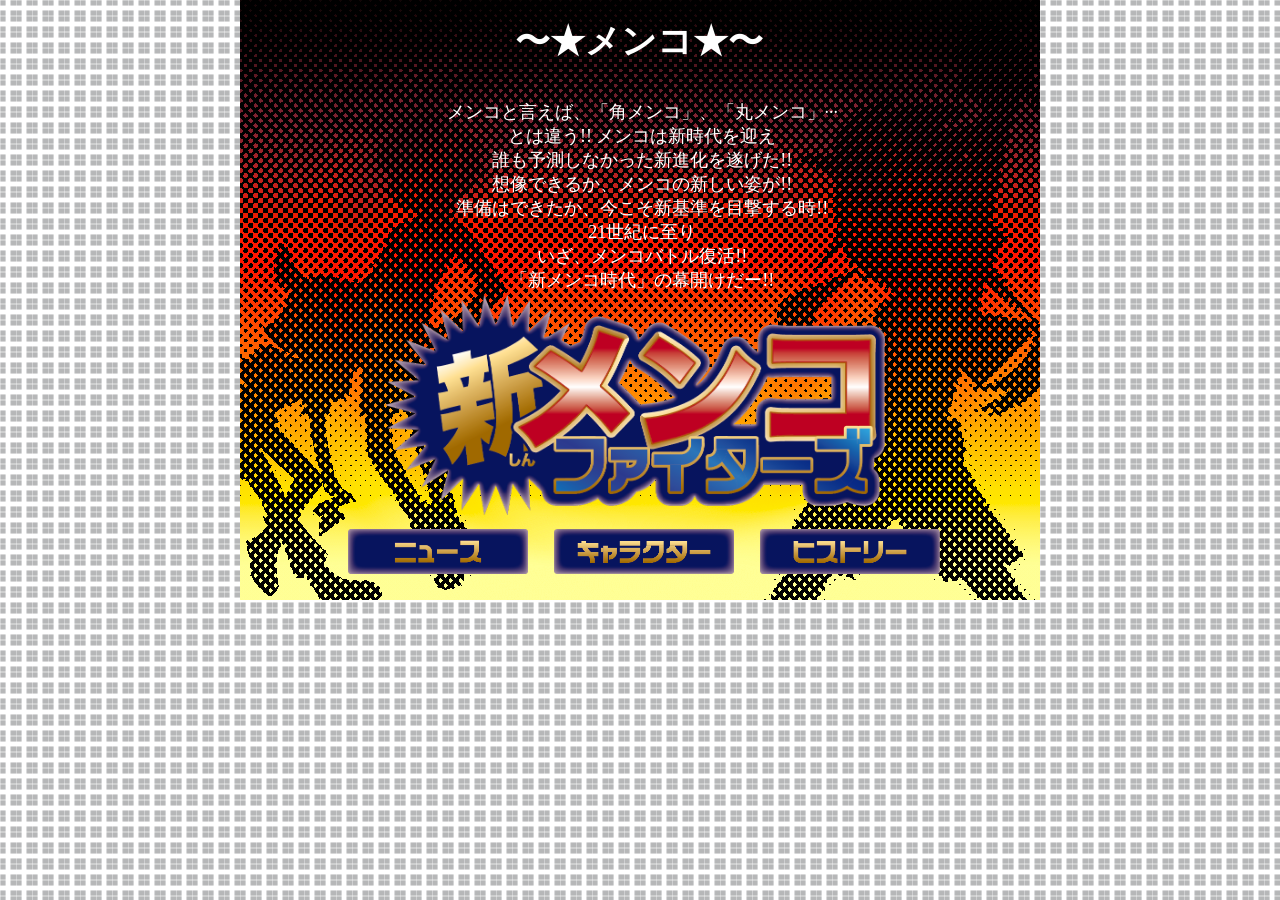
<file: index.html>
<!DOCTYPE html>
<html lang="ja">
<head>
  <meta charset="UTF-8">
  <meta http-equiv="X-UA-Compatible" content="IE=edge">
  <meta name="viewport" content="width=device-width, initial-scale=1.0">
  <title>新メンコファイターズ</title>
  <style>
    body {
     margin: 0;
     padding: 0;
     background-image: url("H.png");
     background-repeat: repeat;
     background-size: 16px 16px;
     overflow-y: scroll;
    }

    div {
      margin: 0px; 
    }

    #background-image {
      background: url("B.jpg") no-repeat center; 
      background-size: cover; 
      width: 800px; 
      height: 600px; 
      margin: 0 auto; 
      position: relative; 
    }

    .absolute-text {
      position: absolute;
      color: rgba(255, 255, 255, 0.8);
    }

    #frontground-image {
      text-align: center; 
      position: relative; 
    }
     
    #frontground-image img {
      position: absolute; 
      top: 10px; 
      left: calc(50% - 160px); 
      pointer-events: none; 
    cursor: default;
    }

    .test1 {
      font-family: "Hiragino Sans", "ヒラギノ角ゴシック";
      font-weight: 400;
      color: white;
      
    }

    .test2 {
      font-family: "Hiragino Sans", "ヒラギノ角ゴシック";
      font-weight: bold;
      color: white;
    }

    .gnb_wrap a {
      color: rgb(5, 0, 165);
      text-decoration: none;
      margin: 0 10px;
    }
    
  </style>
</head>

<body style="text-align: center;">

  <div id="background-image">
    
    <p class="test2 absolute-text" style="font-size: 35px; bottom: 500px; right: 277px;">
      〜★メンコ★〜<br>
    </p>

    <p class="test1 absolute-text" style="font-size: 18px; bottom: 290px; right: 202px;">
     メンコと言えば、「角メンコ」、「丸メンコ」···<br>
     とは違う!! メンコは新時代を迎え<br>
     誰も予測しなかった新進化を遂げた!!<br>
     想像できるか、メンコの新しい姿が!!<br>
     準備はできたか、今こそ新基準を目撃する時!!<br>
     21世紀に至り<br>
     いざ、メンコバトル復活!!<br>
     「新メンコ時代」の幕開けだー!!
</p>

    <div id="frontground-image">
      <img src="ROGO.png" alt="Frontground Image" 
      width="500" height="220" style="margin-top: 285px; margin-left: -95px;">
    </div>
      
    
    <nav class="gnb_wrap">
      <ul class="wrap" style="margin: 0; padding: 0; list-style: none;">
        <li class="test2 absolute-text" style="font-size: 25px; bottom: 20px; right: 90px;">
          <a href="SMF_sub1.html"><img src="btnN.png" alt="ニュース" width="180" height="45"
            onmouseover="this.src='btnN2.png'" 
            onmouseout="this.src='btnN.png'"></a>
          <a href="SMF_sub2.html"><img src="btnC.png" alt="キャラクター" width="180" height="45" 
            onmouseover="this.src='btnC2.png'" 
            onmouseout="this.src='btnC.png'"></a>
          <a href="SMF_sub3.html"><img src="btnH.png" alt="ヒストリー" width="180" height="45" 
            onmouseover="this.src='btnH2.png'" 
            onmouseout="this.src='btnH.png'"></a>
        </li>
      </ul>
    </nav>

    </div>
    
</body>
</html>
</file>
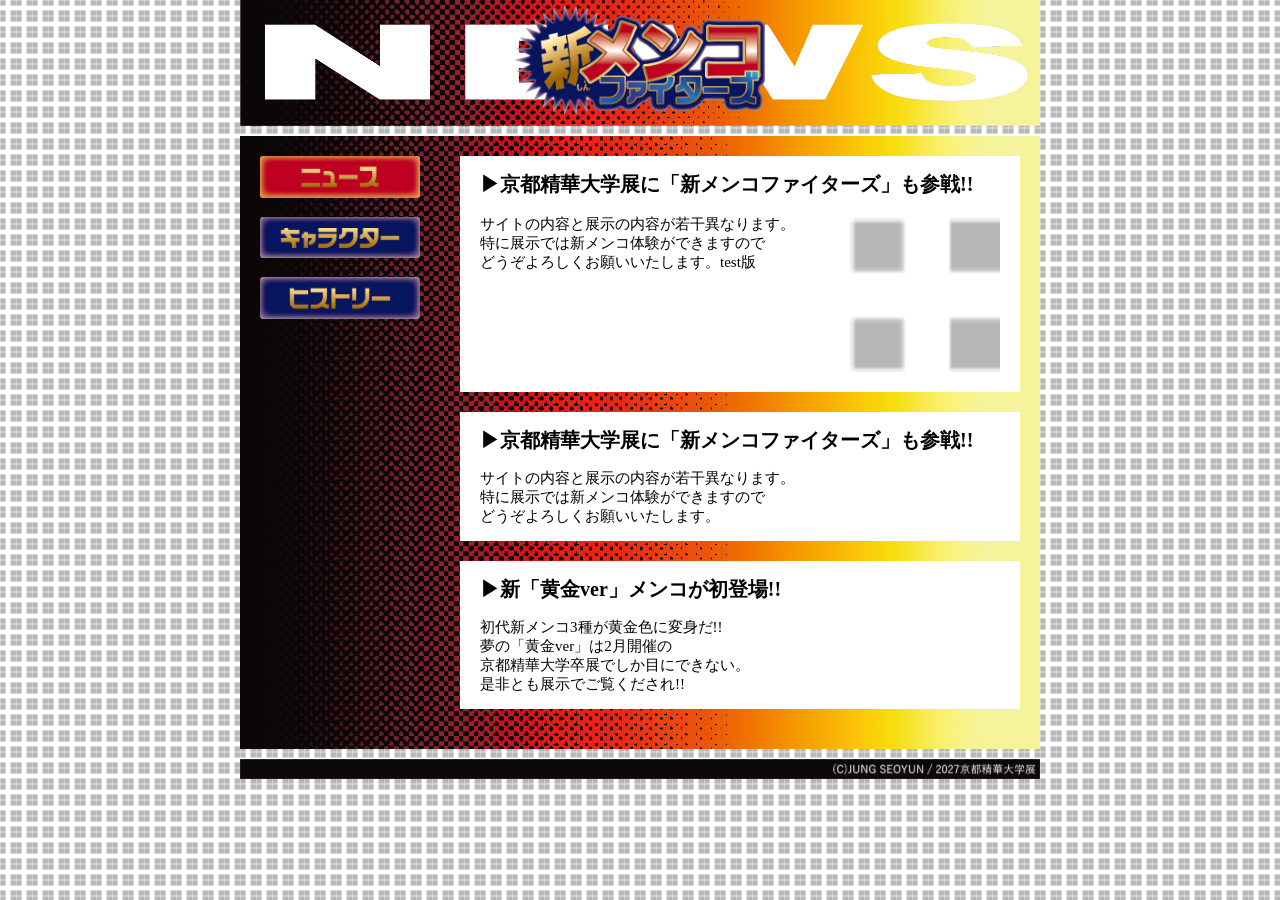
<file: SMF_sub1.html>
<!DOCTYPE html>
<html lang="ja">
<head>
  <meta charset="UTF-8">
  <meta http-equiv="X-UA-Compatible" content="IE=edge">
  <meta name="viewport" content="width=device-width, initial-scale=1.0">
  <title>新メンコファイターズ</title>
  <link rel="stylesheet" href="style.css">
    <style>
         body {
     margin: 0;
     padding: 0;
     background-image: url("H.png");
     background-repeat: repeat;
     background-size: 16px 16px;
     overflow-y: scroll;
    }
        div{
            margin: 0px; 
            box-sizing: border-box;
        }

        #background-image{
            background: url("NEW.png") no-repeat; 
            background-size:cover; 
            width: 800px; 
            height:128px; 
            margin:0 auto; 
            position:relative; 
            display: block;
            margin-top: -2px;
        }
             #frontground-image{
            text-align: center; 
            position: relative; 
        }
        #main-container {
    background-image:
        url("dot.png"),
        url("A.png");

    background-repeat:
        repeat,
        no-repeat;

    background-position:
        top left,
        top left;

    background-size:
    
       800px 10px,
     100% 100%
       
}
.box-title {
    margin: 0 0 25px 0;
    width: 100%;
}

.text-image-layout {
    display: flex;
    flex-direction: row;
    align-items: flex-start;
    gap: 15px;
    width: 100%;
}

.text-area {
    flex: 1;
    min-width: 0;
}

.text-area p {
    margin: -3px 0 0 0;

}

.image-area {
    width: 150px;
    flex-shrink: 0;
}

.image-area img {
    width: 100%;
    height: auto;
    display: block;
}
        </style>
 </head>
 
 
<body>

  <div id="background-image">
    <div id="frontground-image">
      <a href="index.html">
        <img src="ROGO.png" alt="Frontground Image" 
        width="250" height="110" style="margin-top: 7px;">
      </a>
    </div>
  </div>

  <div id="main-container">
       
       <nav id="sidebar-area">
           <a href="SMF_sub1.html">
        <img src="btnN2.png" alt="ニュース" class="menu-btn">
    </a>

    <a href="SMF_sub2.html">
        <img src="btnC.png" alt="キャラクター" class="menu-btn"
             onmouseover="this.src='btnC2.png'" 
             onmouseout="this.src='btnC.png'">
    </a>
    <a href="SMF_sub3.html">
        <img src="btnH.png" alt="ヒストリー" class="menu-btn"
             onmouseover="this.src='btnH2.png'" 
             onmouseout="this.src='btnH.png'">
    </a>
</nav>

       <main id="content-area">

<div class="box">

    <p class="test2" style="font-size: 20px; text-align: left;">
             ▶京都精華大学展に「新メンコファイターズ」も参戦!!

    <div class="text-image-layout">

        <div class="text-area">
            <p class="test1" style="font-size: 15px; text-align: left;">
                サイトの内容と展示の内容が若干異なります。<br>
                特に展示では新メンコ体験ができますので<br>
                どうぞよろしくお願いいたします。test版
            </p>
        </div>

        <div class="image-area">
            <img src="H.png" alt="Image">
        </div>

    </div>

</div>



           <div class="box">
            <p class="test2" style="font-size: 20px; text-align: left;">
             ▶京都精華大学展に「新メンコファイターズ」も参戦!!
            </p>
            <p class="test1" style="font-size: 15px; text-align: left;">
                サイトの内容と展示の内容が若干異なります。<br>
                特に展示では新メンコ体験ができますので<br>
                どうぞよろしくお願いいたします。
            </p>
           </div>

              <div class="box">
            <p class="test2" style="font-size: 20px; text-align: left;">
             ▶新「黄金ver」メンコが初登場!!
            </p>
            <p class="test1" style="font-size: 15px; text-align: left;">
                初代新メンコ3種が黄金色に変身だ!!<br>
                夢の「黄金ver」は2月開催の<br>
                京都精華大学卒展でしか目にできない。<br>
                是非とも展示でご覧くだされ!!
            </p>
           </div>
       </main>
</div>
  <footer id="footer-copyright">
       <img src="JUNG.png" alt="Copyright" style="margin-top: 10px;">
  </footer>

</body>
</html>
</file>
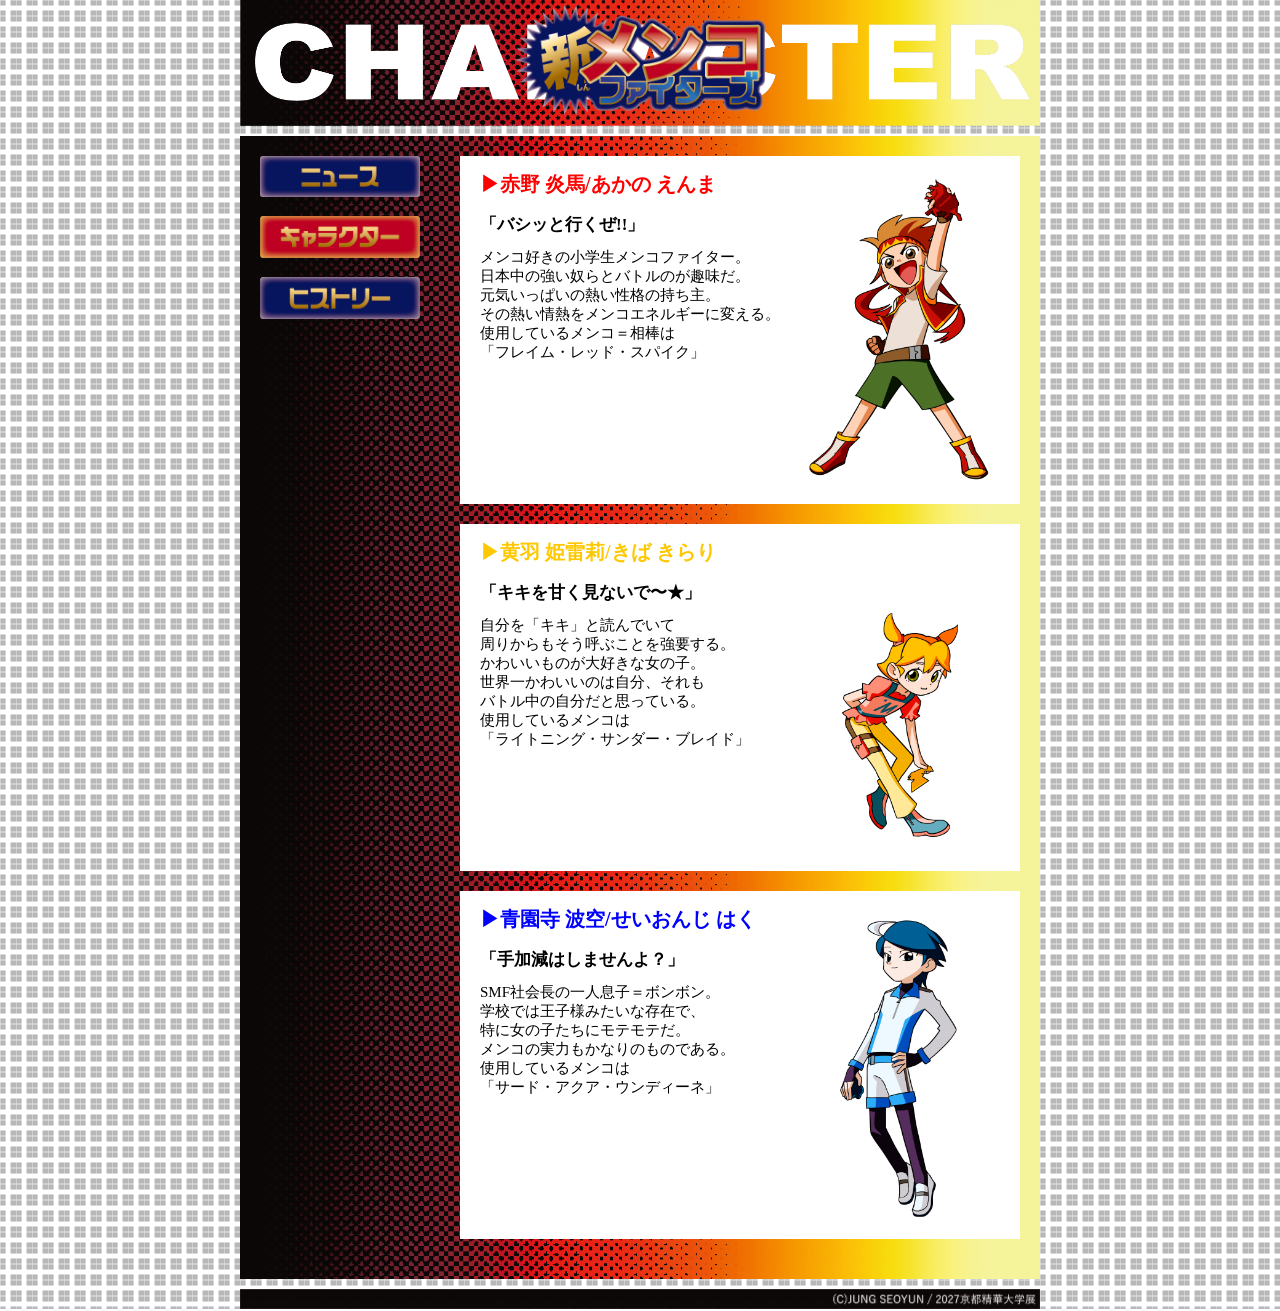
<file: SMF_sub2.html>
<!DOCTYPE html>
<html lang="ja">
<head>
  <meta charset="UTF-8">
  <meta http-equiv="X-UA-Compatible" content="IE=edge">
  <meta name="viewport" content="width=device-width, initial-scale=1.0">
  <title>新メンコファイターズ</title>
  <link rel="stylesheet" href="style.css">
      <style>
         body {
     margin: 0;
     padding: 0;
     background-image: url("H.png");
     background-repeat: repeat;
     background-size: 16px 16px;
     overflow-y: scroll;
    }
        div{
            margin: 0px; 
            box-sizing: border-box;
        }

        #background-image{
            background: url("CHA.png") no-repeat; 
            background-size:cover; 
            width: 800px; 
            height:128px; 
            margin:0 auto; 
            position:relative; 
            display: block;
            margin-top: -2px;
        }
             #frontground-image{
            text-align: center; 
            position: relative; 
        }
           #main-container {
    background-image:
        url("dot.png"),
        url("A.png");

    background-repeat:
        repeat,
        no-repeat;

    background-position:
        top left,
        top left;

    background-size:
    
       800px 10px,
     100% 100%
       
}

        </style>
 </head>
 
<body>

  <div id="background-image">
    <div id="frontground-image">
      <a href="index.html">
        <img src="ROGO.png" alt="Frontground Image" width="250" height="110" style="margin-top: 7px;">
      </a>
    </div>
  </div>

  <div id="main-container">
       
       <nav id="sidebar-area">
        <a href="SMF_sub1.html">
        <img src="btnN.png" alt="ニュース" class="menu-btn"
             onmouseover="this.src='btnN2.png'" 
             onmouseout="this.src='btnN.png'">
    </a>
    <a href="SMF_sub2.html">
        <img src="btnC2.png" alt="キャラクター" class="menu-btn">
    </a>

    <a href="SMF_sub3.html">
        <img src="btnH.png" alt="ヒストリー" class="menu-btn"
             onmouseover="this.src='btnH2.png'" 
             onmouseout="this.src='btnH.png'">
    </a>
</nav>

<main id="content-area">
    

 <details class="box">
      
  <summary class="header">
    
    
    <div class="text-group">
        <p class="test2" style="color: red; font-size: 20px; text-align: left;">
            ▶赤野 炎馬/あかの えんま
        </p>
         <p class="test2" style="font-size: 17px; text-align: left;">
            「バシッと行くぜ!!」 
        </p>
        <p class="test1" style="font-size: 15px; text-align: left;">
           メンコ好きの小学生メンコファイター。<br>
           日本中の強い奴らとバトルのが趣味だ。<br>
           元気いっぱいの熱い性格の持ち主。<br>
           その熱い情熱をメンコエネルギーに変える。<br>
           使用しているメンコ＝相棒は<br>
           「フレイム・レッド・スパイク」

        </p>
    </div>

    <img src="akano.png" alt="赤野 炎馬" class="char-thumb">
      </summary>

    </details>

 
  <details class="box">
        <summary class="header">
          <div class="text-group">
            <p class="test2" style="color: rgb(255, 200, 0); font-size: 20px; text-align: left;">
                ▶黄羽 姫雷莉/きば きらり
            </p>
             <p class="test2" style="font-size: 17px; text-align: left;">
            「キキを甘く見ないで〜★」 
        </p>
            <p class="test1" style="font-size: 15px; text-align: left;">
                自分を「キキ」と読んでいて<br>
                周りからもそう呼ぶことを強要する。<br>
                かわいいものが大好きな女の子。<br>
                世界一かわいいのは自分、それも<br>
                バトル中の自分だと思っている。<br>
                使用しているメンコは<br>
                「ライトニング・サンダー・ブレイド」
            </p>
        
          </div>
            <span class="toggle-icon"></span>

        <img src="kiki.png" alt="黄羽 姫雷莉" class="char-thumb">

        </summary>
    </details>

    
      <details class="box">
        <summary class="header">
          <div class="text-group">
            <p class="test2" style="color: blue; font-size: 20px; text-align: left;">
                ▶青園寺 波空/せいおんじ はく
            </p>
            <p class="test2" style="font-size: 17px; text-align: left;">
            「手加減はしませんよ？」 
        </p>
            <p class="test1" style="font-size: 15px; text-align: left;">
               SMF社会長の一人息子＝ボンボン。<br>
               学校では王子様みたいな存在で、<br>
               特に女の子たちにモテモテだ。<br>
               メンコの実力もかなりのものである。<br>
               使用しているメンコは<br>
               「サード・アクア・ウンディーネ」
            </p>
          </div>

          <img src="haku.png" alt="青園寺 波空" class="char-thumb">

        </summary>

    </details>

</main>

  </div>
  <footer id="footer-copyright">
       <img src="JUNG.png" alt="Copyright" style="margin-top: 10px;">
  </footer>
</body>
</html>
</file>
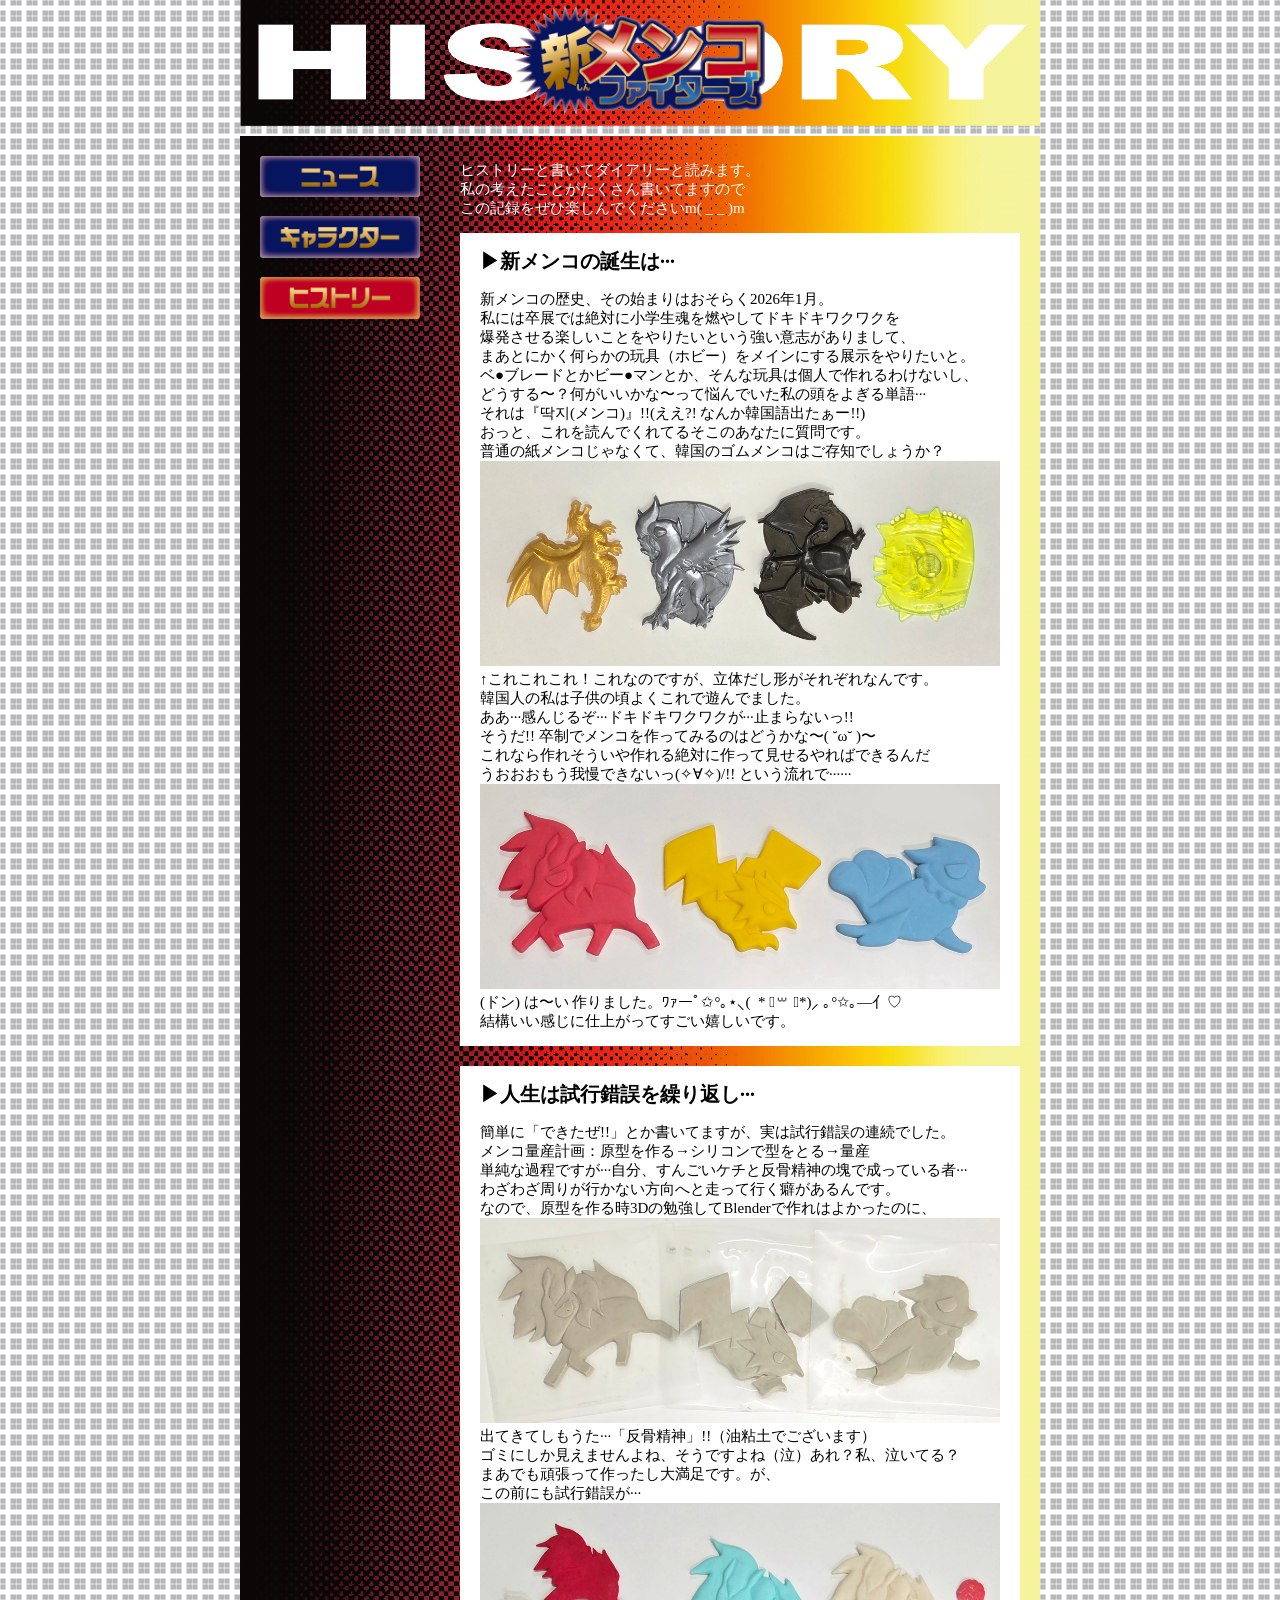
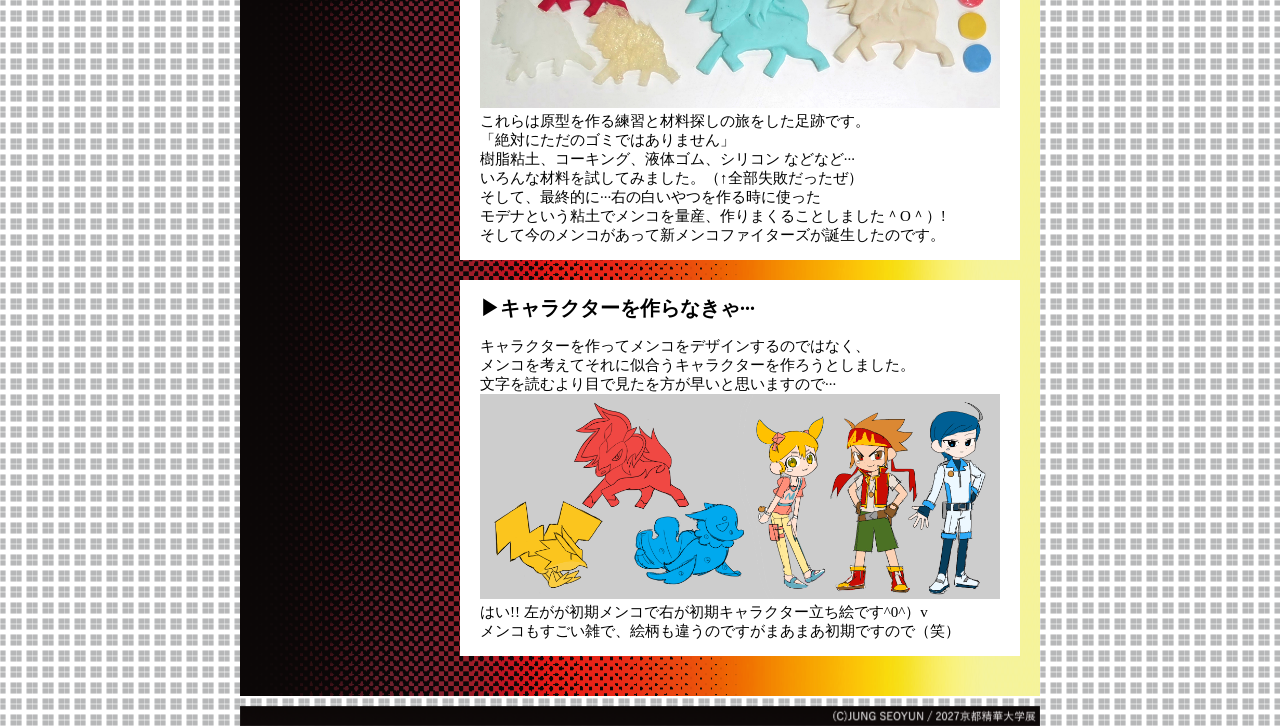
<file: SMF_sub3.html>
<!DOCTYPE html>
<html lang="ja">
<head>
  <meta charset="UTF-8">
  <meta http-equiv="X-UA-Compatible" content="IE=edge">
  <meta name="viewport" content="width=device-width, initial-scale=1.0">
  <title>新メンコファイターズ</title>
  <link rel="stylesheet" href="style.css">
      <style>
         body {
     margin: 0;
     padding: 0;
     background-image: url("H.png");
     background-repeat: repeat;
     background-size: 16px 16px;
     overflow-y: scroll;
    }
        div{
            margin: 0px; 
            box-sizing: border-box;
        }

        #background-image{
            background: url("HIS.png") no-repeat; 
            background-size:cover; 
            width: 800px; 
            height:128px; 
            margin:0 auto; 
            position:relative; 
            display: block;
            margin-top: -2px;
        }

             #frontground-image{
            text-align: center; 
            position: relative; 
        }
                   #main-container {
    background-image:
        url("dot.png"),
        url("A.png");

    background-repeat:
        repeat,
        no-repeat;

    background-position:
        top left,
        top left;

    background-size:
    
       800px 10px,
     100% 100%
       
}
                .s1{
  color: white;
  font-family: "Hiragino Sans", "ヒラギノ角ゴシック";
      font-weight: 400;
      margin-top: -5px;
  

}
        </style>

 </head>
 
<body>

  <div id="background-image">
    <div id="frontground-image">
      <a href="index.html">
        <img src="ROGO.png" alt="Frontground Image" width="250" height="110" style="margin-top: 7px;">
      </a>
    </div>
  </div>

  <div id="main-container">
       
        <nav id="sidebar-area">
         <a href="SMF_sub1.html">
        <img src="btnN.png" alt="ニュース" class="menu-btn"
             onmouseover="this.src='btnN2.png'" 
             onmouseout="this.src='btnN.png'">
    </a>
    <a href="SMF_sub2.html">
        <img src="btnC.png" alt="キャラクター" class="menu-btn"
             onmouseover="this.src='btnC2.png'" 
             onmouseout="this.src='btnC.png'">
    </a>


    <a href="SMF_sub3.html">
        <img src="btnH2.png" alt="ヒストリー" class="menu-btn">
    </a>
</nav>

    <main id="content-area">


            <p class="s1" style="font-size: 15px; text-align: left; margin-top: 5px;">
             ヒストリーと書いてダイアリーと読みます。<br>
             私の考えたことがたくさん書いてますので<br>
             この記録をぜひ楽しんでくださいm( _ _ )m
            </p>
    
          
           <div class="box">
            <p class="test2" style="font-size: 20px; text-align: left;">
                ▶新メンコの誕生は···
            </p>
            <p class="test1" style="font-size: 15px; text-align: left;">
                新メンコの歴史、その始まりはおそらく2026年1月。<br>
                私には卒展では絶対に小学生魂を燃やしてドキドキワクワクを<br>
                爆発させる楽しいことをやりたいという強い意志がありまして、<br>
                まあとにかく何らかの玩具（ホビー）をメインにする展示をやりたいと。<br>
                ベ●ブレードとかビー●マンとか、そんな玩具は個人で作れるわけないし、<br>
                どうする〜？何がいいかな〜って悩んでいた私の頭をよぎる単語···<br>
                それは『딱지(メンコ)』!!(ええ?! なんか韓国語出たぁー!!)<br>
                おっと、これを読んでくれてるそこのあなたに質問です。<br>
                普通の紙メンコじゃなくて、韓国のゴムメンコはご存知でしょうか？<br>
                <img src="KM.jpg" width="520" height="205" alt="新メンコ"><br>
                ↑これこれこれ！これなのですが、立体だし形がそれぞれなんです。<br>
                韓国人の私は子供の頃よくこれで遊んでました。<br>
                ああ···感んじるぞ···ドキドキワクワクが···止まらないっ!!<br>
                そうだ!! 卒制でメンコを作ってみるのはどうかな〜( ˘ω˘ )〜<br>
                これなら作れそういや作れる絶対に作って見せるやればできるんだ<br>
                うおおおもう我慢できないっ(✧∀✧)/!! という流れで······<br>
                <img src="SM3.jpg" width="520" height="205" alt="新メンコ"><br>
                (ドン) は〜い 作りました。ﾜｧ―ﾟ✩°｡⋆⸜(  * ॑꒳ ॑*)⸝ ｡°✩｡―亻♡<br>
                結構いい感じに仕上がってすごい嬉しいです。<br>
            
                </p>
                
           </div>


           <div class="box">
            <p class="test2" style="font-size: 20px; text-align: left;">
                ▶人生は試行錯誤を繰り返し···
            </p>
            <p class="test1" style="font-size: 15px; text-align: left;">
                簡単に「できたぜ!!」とか書いてますが、実は試行錯誤の連続でした。<br>
                メンコ量産計画：原型を作る→シリコンで型をとる→量産<br>
                単純な過程ですが···自分、すんごいケチと反骨精神の塊で成っている者···<br>
                わざわざ周りが行かない方向へと走って行く癖があるんです。<br>
                なので、原型を作る時3Dの勉強してBlenderで作れはよかったのに、<br>
                <img src="nendo.jpg" width="520" height="205" alt="新メンコ"><br>
                出てきてしもうた···「反骨精神」!!（油粘土でございます）<br>
                ゴミにしか見えませんよね、そうですよね（泣）あれ？私、泣いてる？<br>
                まあでも頑張って作ったし大満足です。が、<br>
                この前にも試行錯誤が···<br>
               <img src="torai.jpg" width="520" height="205" alt="新メンコ"><br>
               これらは原型を作る練習と材料探しの旅をした足跡です。<br>
               「絶対にただのゴミではありません」<br>
               樹脂粘土、コーキング、液体ゴム、シリコン などなど···<br>
               いろんな材料を試してみました。（↑全部失敗だったぜ）<br>
               そして、最終的に···右の白いやつを作る時に使った<br> 
               モデナという粘土でメンコを量産、作りまくることしました＾O＾）!<br>
               そして今のメンコがあって新メンコファイターズが誕生したのです。<br>
           </div>


           <div class="box">
            <p class="test2" style="font-size: 20px; text-align: left;">
                ▶キャラクターを作らなきゃ···
            </p>
            <p class="test1" style="font-size: 15px; text-align: left;">
                キャラクターを作ってメンコをデザインするのではなく、<br>
                メンコを考えてそれに似合うキャラクターを作ろうとしました。<br>
                文字を読むより目で見たを方が早いと思いますので···<br>
                <img src="his.jpg" width="520" height="205" alt="新メンコ"><br>
                はい!! 左がが初期メンコで右が初期キャラクター立ち絵です^0^）v<br>
                メンコもすごい雑で、絵柄も違うのですがまあまあ初期ですので（笑）
               
           </div>
         
       </main>
  </div>
  <footer id="footer-copyright">
       <img src="JUNG.png" alt="Copyright" style="margin-top: 10px;">
  </footer>
</body>
</html>
</file>
<file: style.css>
style.css

        div{
            margin: 0px; 
            box-sizing: border-box;
        }

        #background-image{
            background: url("#.png") no-repeat; 
            background-size:cover; 
            width: 800px; 
            height:128px; 
            margin:0 auto; 
            position:relative; 
            display: block;
            margin-top: -2px;
        }
             #frontground-image{
            text-align: center; 
            position: relative; 
        }

    #main-container {
        width: 800px;
        height: auto;
        background: url("A.png") no-repeat; 
        margin: 0 auto; 
        display: flex;
        margin-top: 10px;
        background-size: 100% 100%;
    }


    #sidebar-area {
        width: 200px; 
        height: 100%;
        background-size: cover;
        padding-top: 20px;
        box-sizing: border-box;
        display: flex;          
        flex-direction: column;  
        align-items: center;
    }
    

    .menu-btn {
        width: 160px;
        margin-bottom: 15px; 
        display: inline-block;
    }

    #content-area {
        flex: 1;
        height: 100%;
        box-sizing: border-box;
        padding: 20px;
    }
    #footer-copyright {
        width: 800px;     
        margin: 0 auto;    
        display: block;
        font-size: 0;     
    }

    #footer-copyright img {
        width: 100%;       
        height: auto;       
        display: block;
        user-select: none;
        -webkit-user-drag: none;
    }

    img {
    -webkit-user-drag: none;
    user-select: none;

    }

     .test1 {
      font-family: "Hiragino Sans", "ヒラギノ角ゴシック";
      font-weight: 400;
      margin-top: -5px;
      margin-bottom: -5px;
    }

    .test2 {
      font-family: "Hiragino Sans", "ヒラギノ角ゴシック";
      font-weight: bold;
      margin-top: -5px;
      
    }

    .box {
        width: 100%;
        height: 100%;
        background-color: #ffffff;
        box-sizing: border-box;
        padding: 20px;
        float:  right;
        margin-bottom: 20px;
        clear: both;
    }

    .box summary::-webkit-details-marker {
        display: none;
    }
    .box summary {
        list-style: none;
    }

.header {
    display: flex;                   
    justify-content: space-between;  
    align-items: flex-start;
    position: relative;
    padding: 0px; 
    cursor: pointer;
    list-style: none;
    min-height: 180px; 
    box-sizing: border-box;
    pointer-events: none; 
    cursor: default;
}


.header::-webkit-details-marker {
    display: none;
}

.text-group {
    flex: 1;                        
    padding-right: 15px;
}

.char-thumb {
    width: 200px;               
    height: auto;                    
    display: block;

}
</file>
